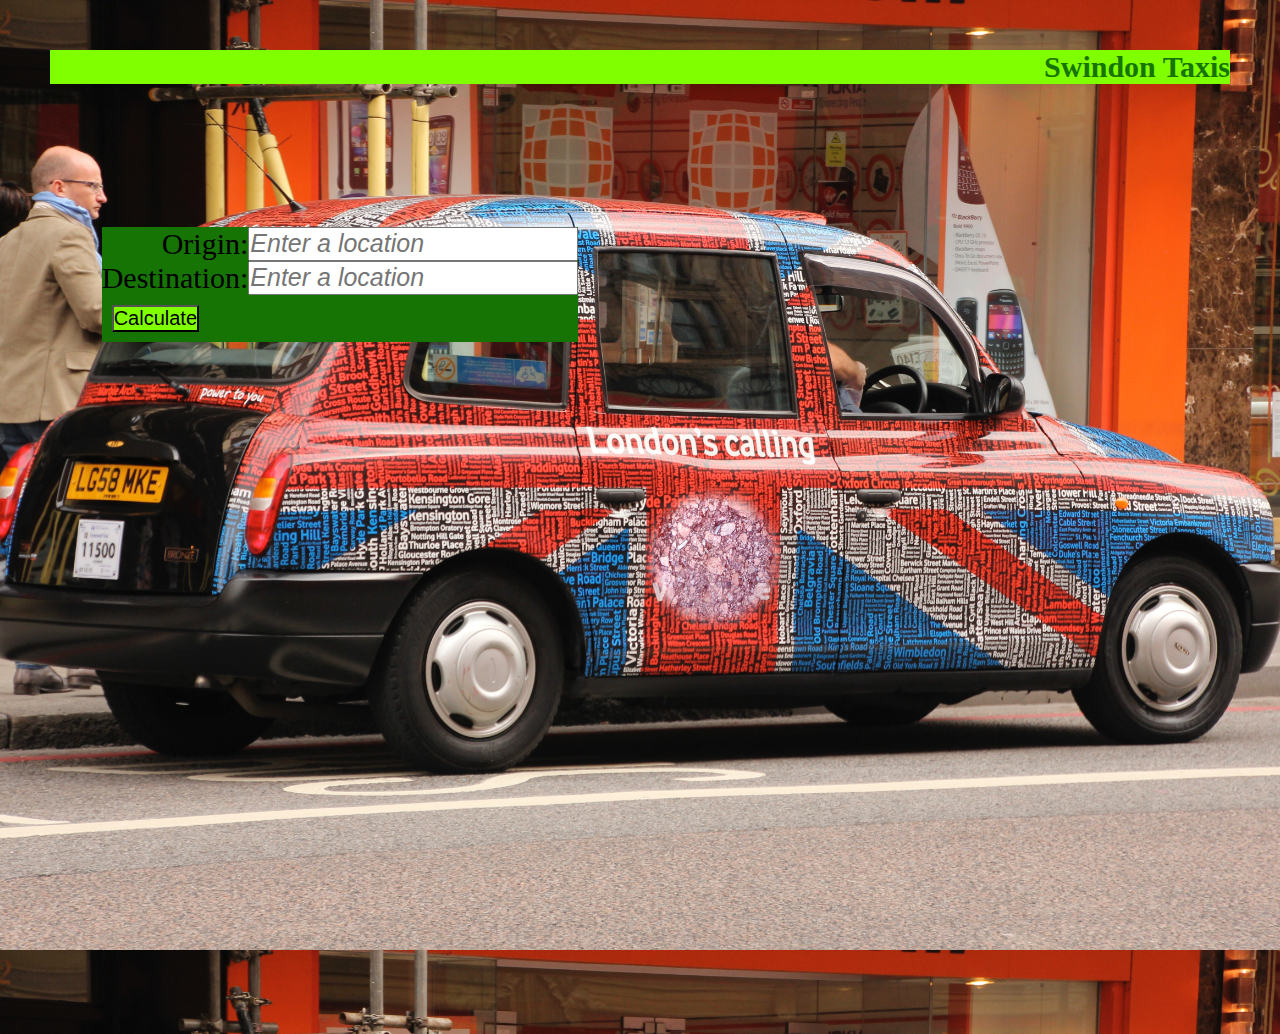
<file: project/index.html>
<html>

<head>
    <title>Swindon Taxi</title>
    <link href="styles.css" rel="stylesheet" type="text/css">

</head>

<body class="indexbody">
    <div>
        <h1 class="pageHeader">Swindon Taxis</h1>
    </div>
    <div class="parent">
        <form id="distance_form" method="GET" action="map.html">
            <div class="form-group">
                <label>Origin: </label>
                <input id="from_places" class="form-control" name="origin" placeholder="Enter a location" />
                <!-- <input id="origin" type="hidden" name="origin" required/> -->
            </div>

            <div class="form-group">
                <label>Destination: </label>
                <input id="to_places" class="form-control" name="destination" placeholder="Enter a location" />
                <!-- <input id="destination" type="hidden" name="destination" required/> -->
            </div>

            <input type="submit" value="Calculate" class="btn btn-primary" />
        </form>
    </div>
</body>

</html>
</file>
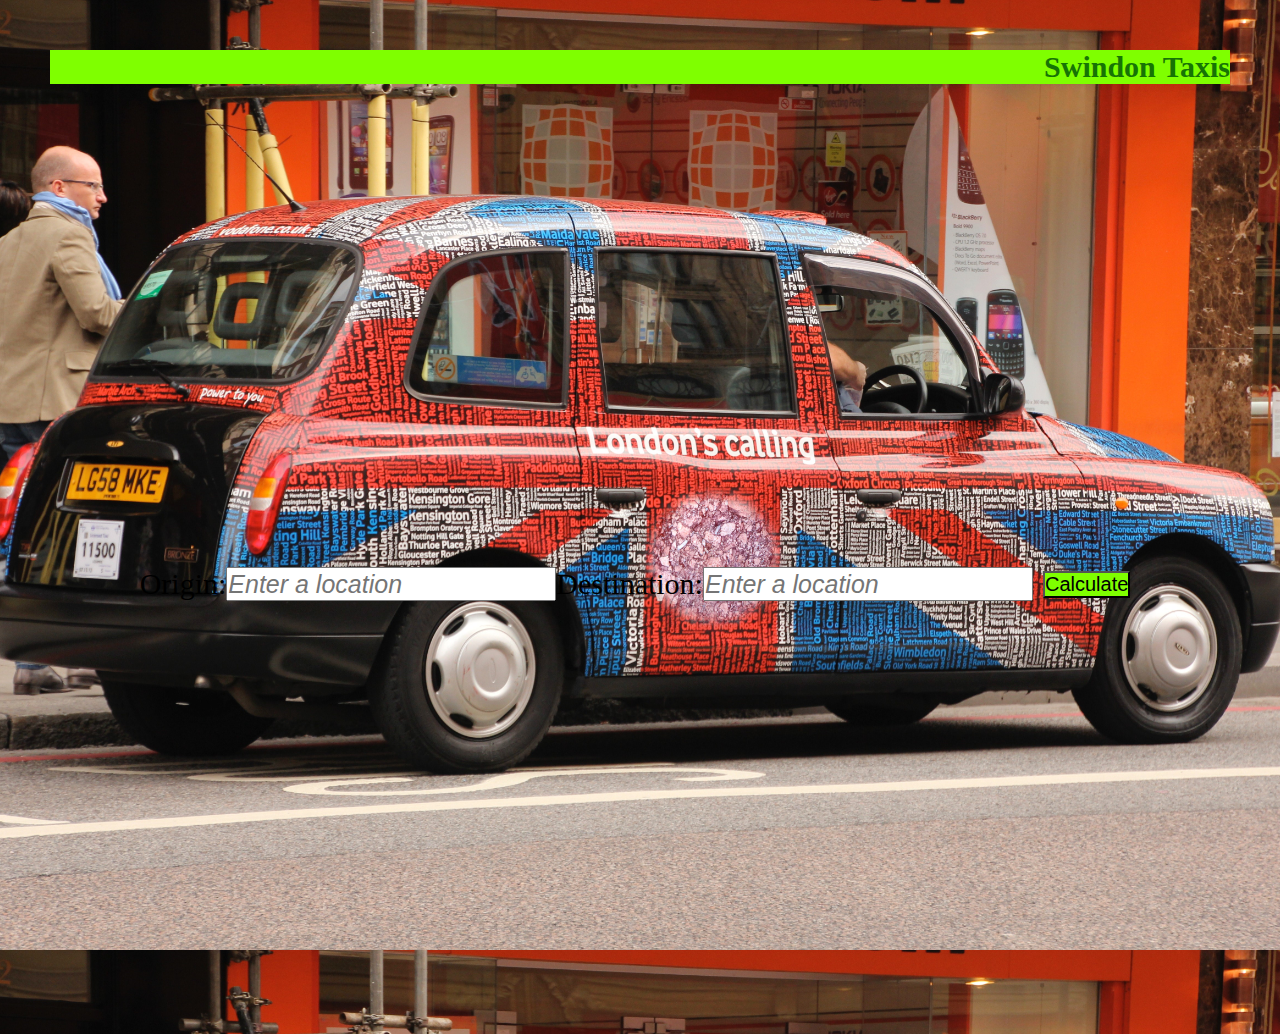
<file: project/index1.html>
<html>

<head>
    <title>Swindon Taxi</title>
    <link href="styles.css" rel="stylesheet" type="text/css">

</head>

<body class="indexbody">
    <div>
        <h1 class="pageHeader">Swindon Taxis</h1>
    </div>
    <div class="parent">
        <!-- <form id="distance_form" method="GET" action="map.html"> -->
            <div class="form-group">
                <label>Origin: </label>
                <input id="from_places" class="form-control" name="origin" placeholder="Enter a location" />
                <!-- <input id="origin" type="hidden" name="origin" required/> -->
            </div>

            <div class="form-group">
                <label>Destination: </label>
                <input id="to_places" class="form-control" name="destination" placeholder="Enter a location" />
                <!-- <input id="destination" type="hidden" name="destination" required/> -->
            </div>

            <input type="submit" value="Calculate" class="btn btn-primary" />
        </form>
    </div>
</body>

<script>
        function sendrequest(){
        
                          
                        var xhttp = new XMLHttpRequest();
                        xhttp.onload = function() {
                            var chargespermile=1.23
        
                                        //alert(xhttp.responseText)
                                if (this.status == 200) {
                                    data=JSON.parse(xhttp.responseText);
                                    document.getElementById("distance").innerHTML = data.rows[0].elements[0].distance.text;
                                    document.getElementById("time").innerHTML     = data.rows[0].elements[0].duration.text;
                                    document.getElementById("rate").innerHTML     = chargespermile;
                                    document.getElementById("charges").innerHTML  = parseFloat(data.rows[0].elements[0].distance.text) * chargespermile;
                                    alert(JSON.parse(data).destination_addresses)
                               }
                               }
                        var origin=document.getElementById("origin").value;
                        var destination=document.getElementById("destination").value;
                        xhttp.open("GET", "http://localhost:8080/find/"+origin+"/"+destination, true);
                        xhttp.send();
                }
    </script>

</html>
</file>
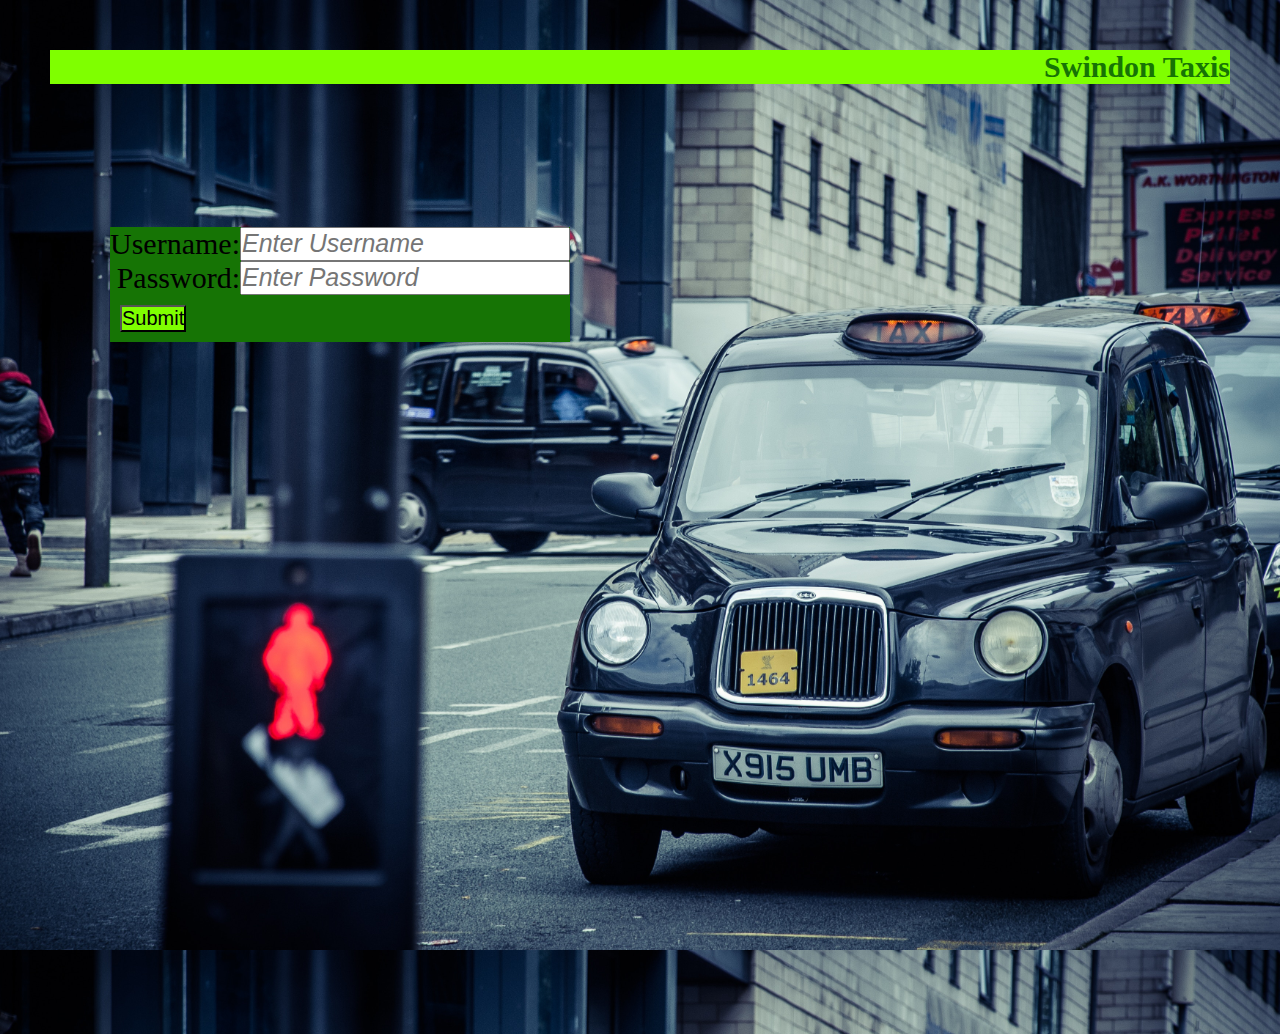
<file: project/login.html>
<html>

<head>
    <title>Swindon Taxi</title>
    <link href="styles.css" rel="stylesheet" type="text/css">

</head>

<body class="loginbody">
    <div>
        <h1 class="pageHeader">Swindon Taxis</h1>
    </div>
    <div class="parent">

        <form id="distance_form" onsubmit="return login(this)">
            <div class="form-group">
                <label>Username: </label>
                <input id="from_places" class="form-control" name="origin" placeholder="Enter Username" />
                <!-- <input id="origin" type="hidden" name="origin" required/> -->
            </div>

            <div class="form-group">
                <label>Password: </label>
                <input id="to_places" class="form-control" name="destination" placeholder="Enter Password" />
                <!-- <input id="destination" type="hidden" name="destination" required/> -->
            </div>

            <button type="submit" class="btn btn-primary">Submit</button>
        </form>
    </div>
    <script src="loginScripts.js"></script>
</body>

</html>
</file>
<file: project/styles.css>
*
{
    margin: 0;
    padding: 0;
}

.indexbody
{
    background-image: url(MainTaxi.jpg);
    height: 100vh;
    background-size: cover;
    background-position: center;
}

.loginbody {
    background-image: url(Page2.jpg);
    height: 100vh;
    background-size: cover;
    background-position: center;
}

.distance_form {

    position: absolute;
    top: 50%;
    left: 50%;
    transform: translate(-50%,-50%);
    width: 400px;
    background: transparent;
    padding: 40%;
    box-sizing: border-box;
    border: 1px solid rgba(0,0,0,.1);
    box-shadow: 0 5px 10px rgba(0,0,0,.2)
}
.parent {
    display: flex;
    justify-content: center;
    align-items: center;
    height: 100%;
  }
.form-control{
    font-size: 25px;
    font-style: italic

}
.form-group {
    display: flex;
    justify-content: flex-end;
}

label {
    font-size: 30px;
    
}

form {
    background: #167405;
}

.btn {
    font-size: 20px;
    background-color: chartreuse;
    outline-color: rgb(252, 248, 5);
    margin: 10px;
}

.calculate {
    font: outline;
}

.pageHeader {
    text-align: right;
    vertical-align: text-top;
    margin:50px;
    font-size: 30px;
    background-color: chartreuse;
    outline-color: rgb(252, 248, 5);
    color: #167405;
}

#distance_form {
    vertical-align: top; 
    margin: -600px 600px 0px 0px;
    
}
</file>
